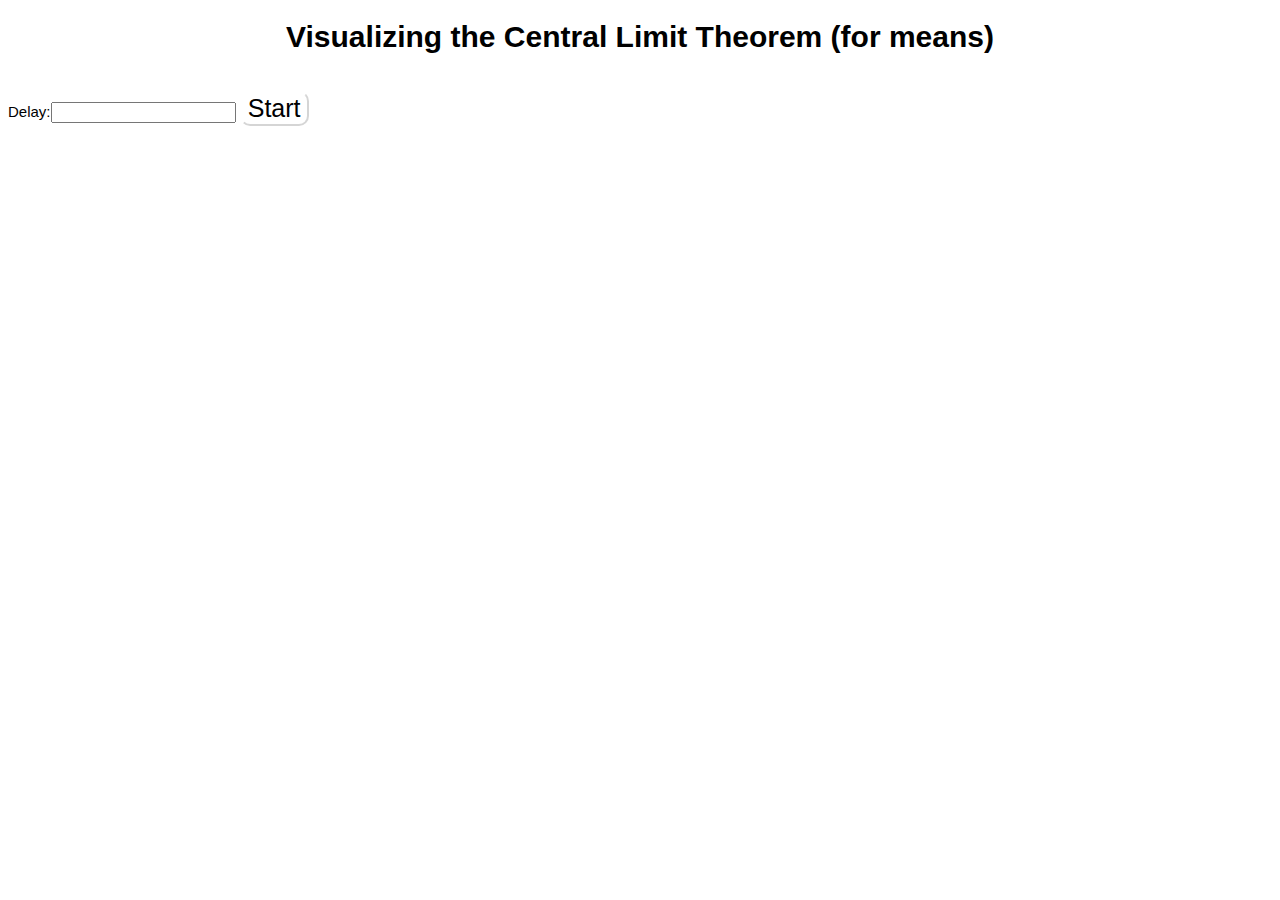
<file: CLT.html>
<!DOCTYPE html>
<html>

<head>
    <meta charset="utf-8">
    <meta http-equiv="X-UA-Compatible" content="IE=edge,chrome=1">
    <title>CLT Visualization</title>
    <meta name="description" content="">
    <script src="http://d3js.org/d3.v3.min.js" charset="utf-8"></script>
    <style type="text/css">

        h1{
            font-family: "Arial";
            text-align: center;
            color: black;
        }
        body {
  font: 15px sans-serif;
}

.bar rect {
  fill: steelblue;
  shape-rendering: crispEdges;
}

.bar text {
  fill: #fff;
}

.axis path, .axis line {
  fill: none;
  stroke: #000;
  shape-rendering: crispEdges;
}
button {
  font-size: 25px;
  font-weight: 500;
  color: "purple";
  background-color: transparent;
  border-color: #fff;
  border-color: rgba(255,255,255,.5);
  -webkit-transition: all 0.2s ease-in-out;
  -moz-transition: all 0.2s ease-in-out;
  -o-transition: all 0.2s ease-in-out;
  transition: all 0.2s ease-in-out;
    border-radius: 10px;
}
button:hover {
    background: #FFF;
}
    </style>
</head>

<body>
    <h1>Visualizing the Central Limit Theorem (for means)</h1>
    <br/>
    Delay:<input id="input">
    <button type="submit" onclick="start()">Start</button>
    <br/>
    <container></container>
    <data></data>
    <histogram></histogram>
</body>

<script type="text/javascript">
var data = [
   [15,	49,	43,	5,	15,
14	,18	,17,	50,	42],
 [15,	49,	43,	5,	15,
14	,18	,17,	50,	42],
 [15,	49,	43,	5,	15,
14	,18	,17,	50,	42],
 [15,	49,	43,	5,	15,
14	,18	,17,	50,	42],
 [15,	49,	43,	5,	15,
14	,18	,17,	50,	42]

];
         var histogramData = [];


var height = 360,
    width = 750;

var svg = d3.select('container').append('svg')
    .attr('height', height)
    .attr('width', width)
  .append('g')
    .attr('transform', 'translate(30, 30)');

// Bind each nested array to a group element.
// This will create 3 group elements, each of which will hold 3 circles.
var circleRow = svg.selectAll('.row')
    .data(data)
  .enter().append('g')
    .attr('transform', function(d, i) {
        return 'translate(30,' + i * 70 + ')';
    });

// For each group element 3 circle elements will be appended.
// This is done by binding each element in a nested array to a
// circle element.
circleRow.selectAll('.circle')
    .data(function(d, i) { return data[i]; })
  .enter().append('circle')
    .attr('r', "30")
    .attr('cx', function(d, i) { return i * 70; })
    .attr('cy',10)
.attr("fill", "white")
.attr("stroke", "black")
.attr("stroke-width", 3)
    circleRow.selectAll('.circle')
    .data(function(d,i){return data[i];})
    .enter().append("text")
    .text(function(d){return d})
    .attr("x", function(d, i) { return i * 70 -8; })
    .attr("y", 15)
    .style('font-family', 'Arial');
    var picked = [];
var sample = [];
         var dataSvg =  d3.select('data').append('svg')
     .attr('height', 200)
     .attr('width', 800);
 var select_samples = function(svg) {
      sample = [];
        var circles = svg.selectAll("circle");
circles.attr('fill', "white");   
        for(var i = 0; i < 5 /*sampleSize*/; i++){
            index_in_circles = Math.floor(Math.random()*circles[0].length);
            selected_point = d3.select(circles[0][index_in_circles])
selected_point.attr('fill', 'red');
    picked.push(circles[0][index_in_circles].__data__ );
            sample.push(selected_point[0][0]);
        }
      

     dataSvg.html("");
     dataSvg.selectAll('.sample')
     .data(sample).enter()
     .append("circle")
     .attr("r", 30)
     .attr("cy", 100)
     .attr('cx', function(d, i) { return i * 70 -400; }) //60
     .attr("stroke", "black")
     .attr("stroke-width", 3)
     .attr('fill', 'red');
     var transCount = 0;
 dataSvg.selectAll('.sample').data(sample).enter().append('text')
.text(function(d,i){return sample[i].__data__})
    .attr("x", function(d, i) { return i * 70 -400; }) //50
    .attr("y", 103);
    dataSvg.selectAll('circle')
    .each(function(){
        transCount++;
    })
    .transition()
    .delay(200)
    .duration(500)
    .attr('transform', 'translate(660)')
    .each("end", function(){
        transCount --;
        if(!transCount){
            change();
        }
    });
     
      dataSvg.selectAll('text')
    .transition()
    .delay(200)
    .duration(500)
    .attr('transform', 'translate(650)');
 function change() {
            dataSvg.selectAll('circle').transition()
        .delay(300)
        .attr("cx", -260);
            dataSvg.selectAll('text').transition()
        .delay(300)
        .attr("x", -260).remove()
            .each('end', function() {
                dataSvg.append('text').text(avg(sample,5))
           .attr("x", 390)
           .attr("y", 103);
            })
            histogramData.push(avg(sample,5));
     }
function avg(sample,number){
    var total = 0;
    for(var i=0; i<number; i++){
        total += sample[i].__data__;
    }
    return total/number;
}
     
//var sampled = d3.select("data").selectAll('lol');
//d3.select("data").html("");
//     sampled.data(picked).enter()
//      .append("text")
//      .text(function(d){return d})
//     .style("padding", "15px");
     console.log(histogramData);
 
 }




function run(){
    var svg = d3.select("svg");
        select_samples(svg);
}
    
    function startIt(time) {
setInterval(function(){
    run();
    updateHistogram( );
}, time)
    }
    document.getElementById('input').value = 2500;
   function start(){startIt((document.getElementById('input').value))};
// Generate a Bates distribution of 10 random variables.
function updateHistogram(){
    d3.select("histogram").html("");
var values = histogramData;

// A formatter for counts.
var formatCount = d3.format(",.0f");

var margin = {top: 10, right: 30, bottom: 30, left: 30},
    width = 960 - margin.left - margin.right,
    height = 200 - margin.top - margin.bottom;

var x = d3.scale.linear()
    .domain([0, 50])
    .range([0, width]);

// Generate a histogram using twenty uniformly-spaced bins.
var data = d3.layout.histogram()
    .bins(x.ticks(10))
    (values);

var y = d3.scale.linear()
    .domain([0, d3.max(data, function(d) { return d.y; })])
    .range([height, 0]);

var xAxis = d3.svg.axis()
    .scale(x)
    .orient("bottom");

var svg = d3.select("histogram").append("svg")
    .attr("width", width + margin.left + margin.right)
    .attr("height", height + margin.top + margin.bottom)
  .append("g")
    .attr("transform", "translate(" + margin.left + "," + margin.top + ")");

var bar = svg.selectAll(".bar")
    .data(data)
  .enter().append("g")
    .attr("class", "bar")
    .attr("transform", function(d) { return "translate(" + x(d.x) + "," + y(d.y) + ")"; });

bar.append("rect")
    .attr("x", 1)
    .attr("width", x(data[0].dx) - 1)
    .attr("height", function(d) { return height - y(d.y); });

bar.append("text")
    .attr("dy", ".75em")
    .attr("y", 6)
    .attr("x", x(data[0].dx) / 2)
    .attr("text-anchor", "middle")
    .text(function(d) { return formatCount(d.y); });

svg.append("g")
    .attr("class", "x axis")
    .attr("transform", "translate(0," + height + ")")
    .call(xAxis);
}
</script>

</html>
</file>
